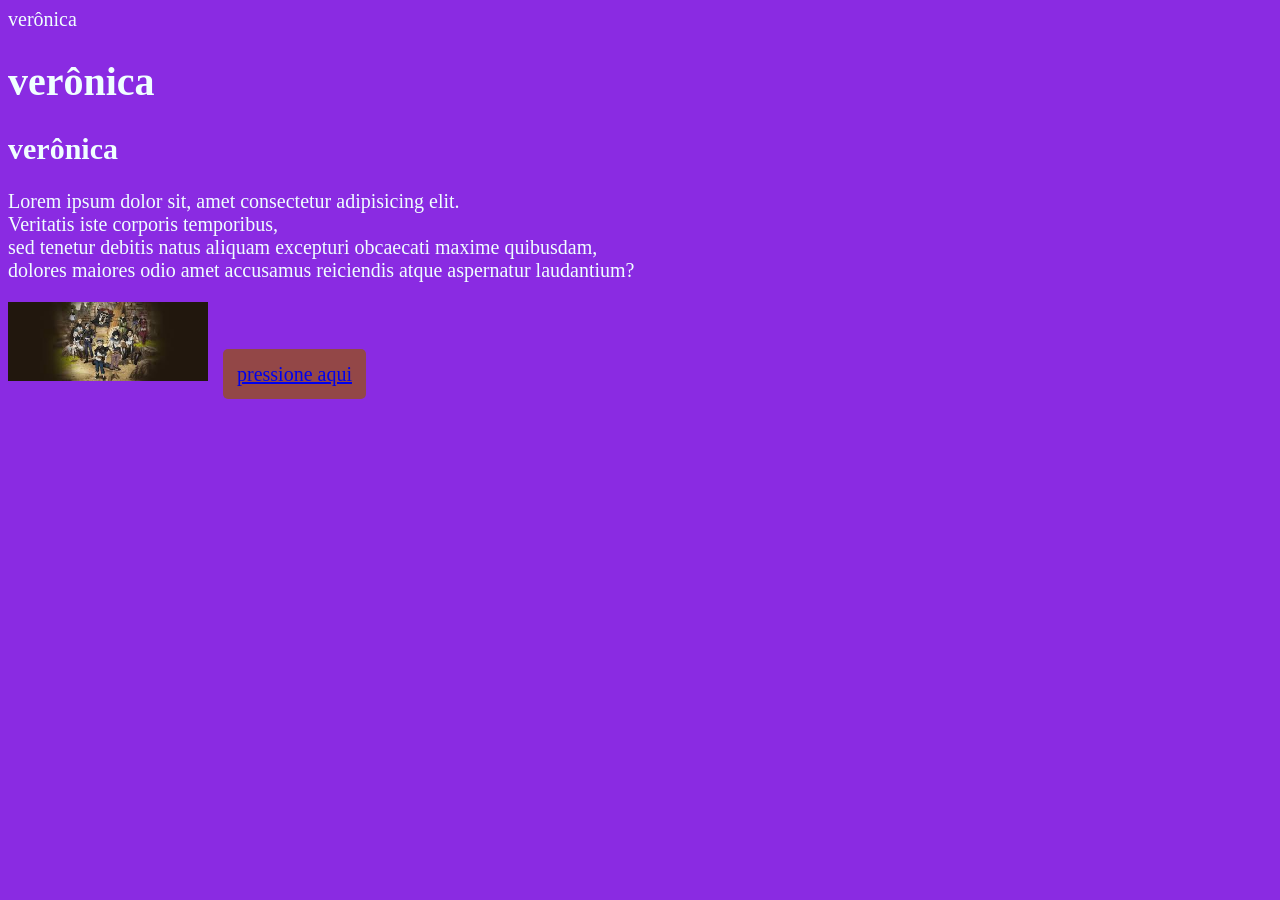
<file: index.html>
<!DOCTYPE html>
<html lang="pt-br">
<head>
    <meta charset="UTF-8">
    <meta name="viewport" content="width=device-width, initial-scale=1.0">
    <title>soares</title> 
    <link rel="stylesheet" href="style.css">
</head>
<body>
    

verônica
<h1>verônica</h1>
<h2>verônica</h2>

<p>Lorem ipsum dolor sit, amet consectetur adipisicing elit. <br>
    Veritatis iste corporis temporibus, <br>
    sed tenetur debitis natus aliquam excepturi obcaecati maxime quibusdam, <br>
    dolores maiores odio amet accusamus reiciendis atque aspernatur laudantium? <br>

  </p>
<img src="black clover.jpeg" alt="imagem do anime black clover">
<a href="https://www.flaticon.com/">pressione aqui</a>



</body>
</html>
</file>
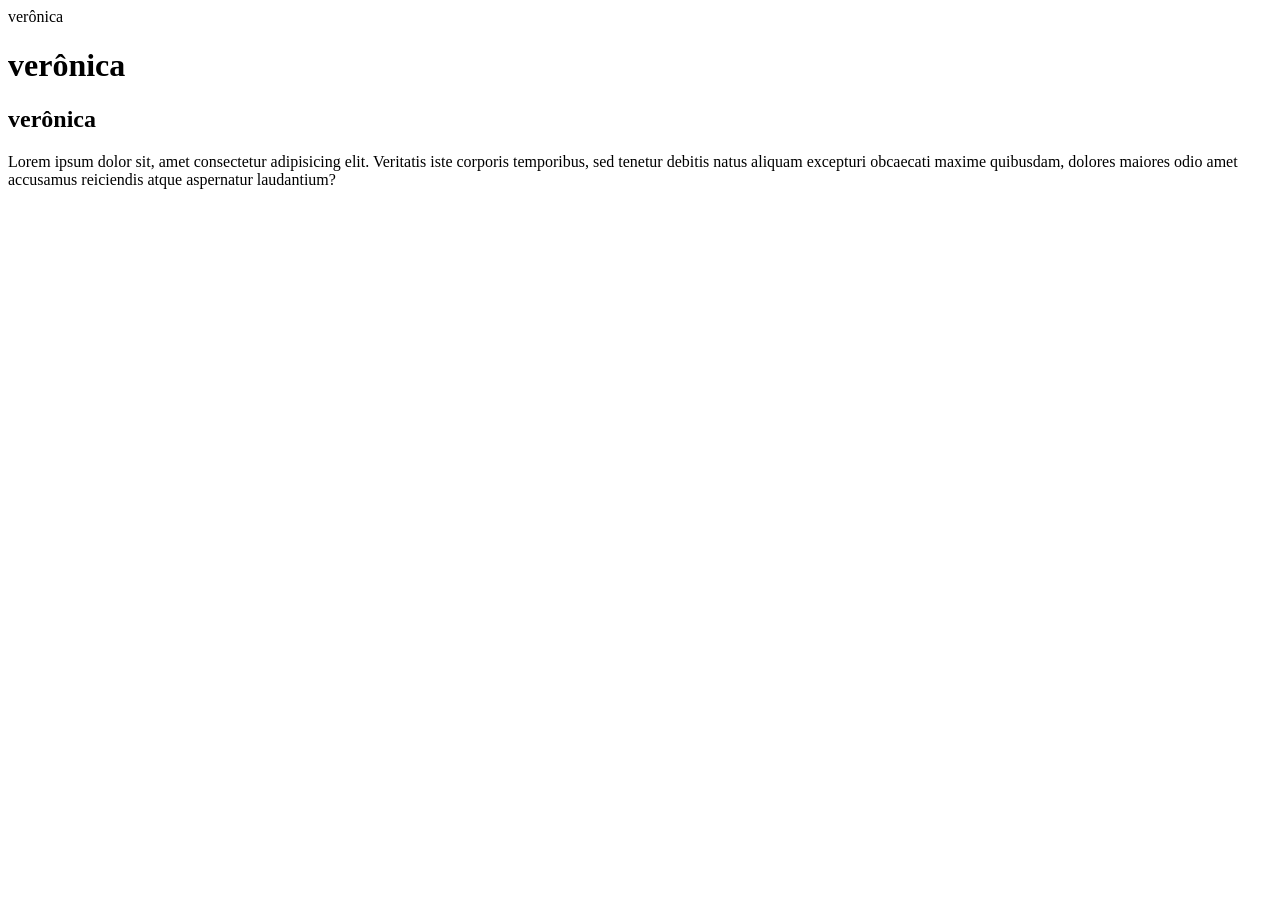
<file: Intex.html>
<!DOCTYPE html>
<html lang="pt-br">
<head>
    <meta charset="UTF-8">
    <meta name="viewport" content="width=device-width, initial-scale=1.0">
    <title>soares</title>
</head>
<body>
    

verônica
<h1>verônica</h1>
<h2>verônica</h2>
<p>Lorem ipsum dolor sit, amet consectetur adipisicing elit.
    Veritatis iste corporis temporibus,
    sed tenetur debitis natus aliquam excepturi obcaecati maxime quibusdam,
    dolores maiores odio amet accusamus reiciendis atque aspernatur laudantium?
</p>

</body>
</html>
</file>
<file: style.css>
img{
width: 200px ;

}

body{
background-color: blueviolet;    
color: azure;
font-size: 15pt;

}
a{
    width: 20px;
    height: 10px; 
    background-color: rgb(147, 71, 71);
    border-radius: 5px;
    margin: 10px;
    padding: 14px;

}

.primiro_paragrafo{
    border: 2px solid white;
    border-radius: 10px;
    width: 50%;
}
</file>
